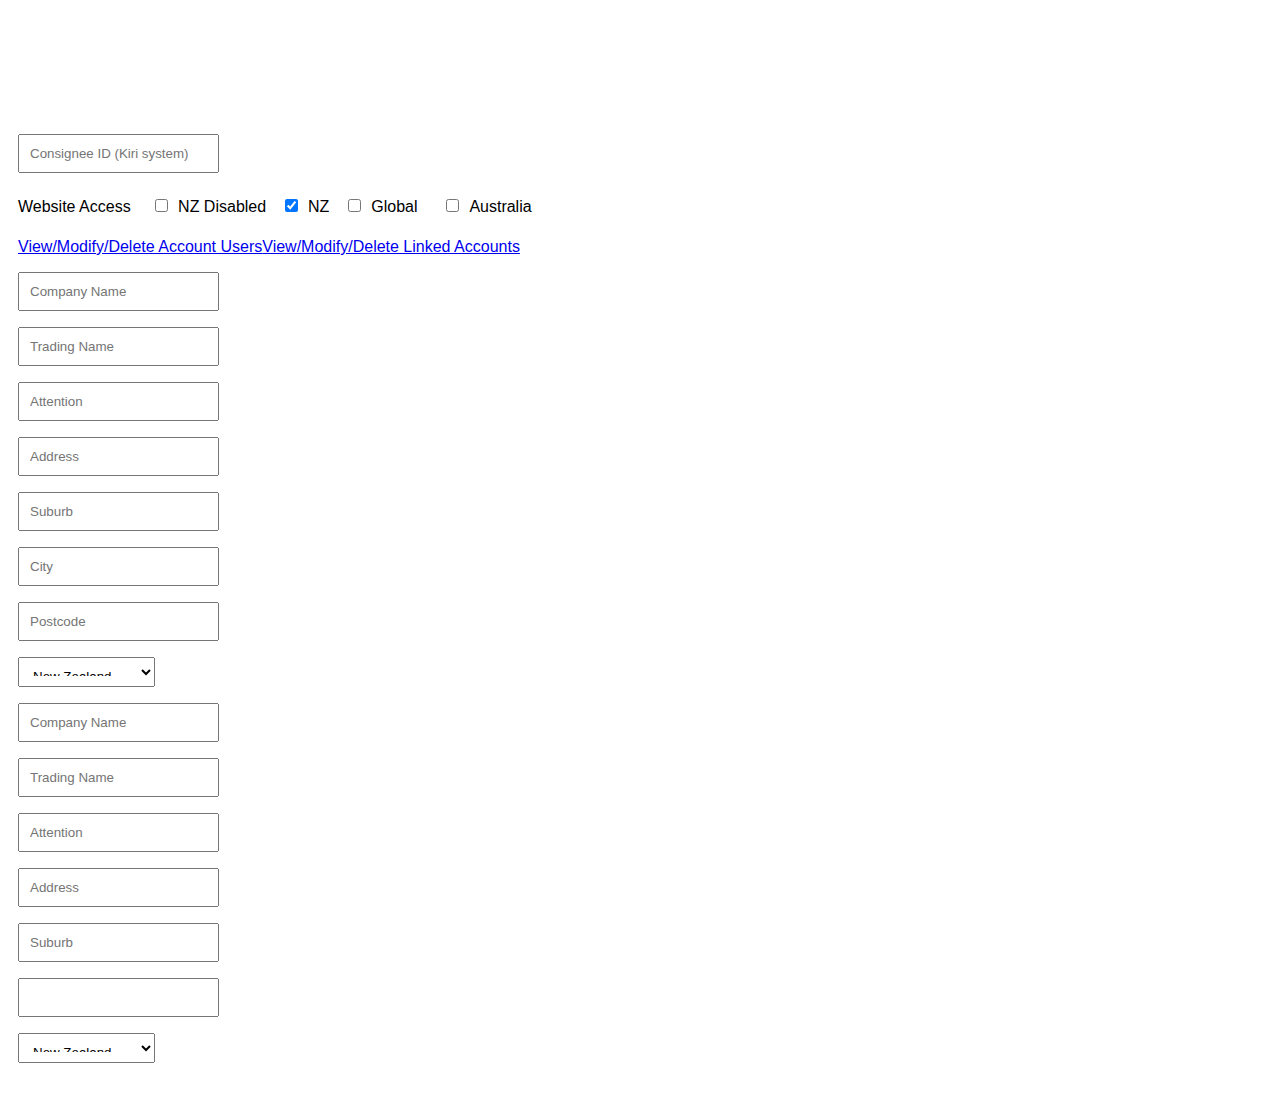
<file: public/index-1.html>
<!DOCTYPE html PUBLIC "-//W3C//DTD HTML 4.01 Transitional//EN" "http://www.w3.org/TR/html4/loose.dtd">
<html>
	<head>
		<meta http-equiv="Content-Type" content="text/html; charset=windows-1252">
		<title>Front End Developer Test</title>
		<link rel="stylesheet" type="text/css" href="../public/styles.css">
		<style type="text/css">.fancybox-margin{margin-right:0px;}</style>
	</head>
	<body>
	<!-- Start Error Box -->
	<div id="ErrorMessageBox"></div>
	<!-- End Error Box -->
	
	<div style="padding:10px;">
		<form name="form1" method="post" action="" autocomplete="off" enctype="multipart/form-data">
		<div class="container">
			<div class="row">
				<div class="col-6">
					<p><input type="text" name="Consignee ID" aria-required="true" aria-invalid="false" placeholder="Consignee ID (Kiri system)"></p>
					<p class="checkboxwrapper"><label>Website Access </label><input type="checkbox" name="NZDisabled" value="NZDisabled">NZ Disabled</label>&nbsp;&nbsp;<input type="checkbox" name="NZ" value="NZ" checked="checked">NZ&nbsp;&nbsp;<label><input type="checkbox" name="Global" value="Global">Global</label>&nbsp;&nbsp;<label><input type="checkbox" name="AU" value="AU">Australia</label>
					<div><a href="#" class="usersaccounts">View/Modify/Delete Account Users</a><a href="#" class="usersaccounts">View/Modify/Delete Linked Accounts</a></div></p>
					<p><input type="text" name="Company Name" placeholder="Company Name"></p>
					<p><input type="text" name="Trading Name" placeholder="Trading Name"></p>
					<p><input type="text" name="Attention" placeholder="Attention"></p>
					<p><input type="text" name="Address" placeholder="Address"></p>
					<p><input type="text" name="Suburb" placeholder="Suburb"></p>					
					<p><input type="text" name="City" placeholder="City"></p>										
					<p><input type="text" name="Postcode" placeholder="Postcode"></p>
					<p><select name="Country" id="Country">
														<option value="">Select Country</option>
														<option value="Australia">Australia</option>
														<option value="Cook Islands">Cook Islands</option>
														<option value="Japan">Japan</option>
														<option value="New Zealand" selected="">New Zealand</option>
														<option value="United Kingdom">United Kingdom</option>
														<option value="Other">Other</option>
													</select>
					</p>

				</div>
				<div class="col-6">
				<p><input type="text" name="Company Name" placeholder="Company Name"></p>
					<p><input type="text" name="Trading Name" placeholder="Trading Name"></p>
					<p><input type="text" name="Attention" placeholder="Attention"></p>
					<p><input type="text" name="Address" placeholder="Address"></p>
					<p><input type="text" name="Suburb" placeholder="Suburb"></p>					
					<p><input type="text" name="" placeholder=""></p>
					<p><select name="Country" id="Country">
														<option value="">Select Country</option>
														<option value="Australia">Australia</option>
														<option value="Cook Islands">Cook Islands</option>
														<option value="Japan">Japan</option>
														<option value="New Zealand" selected="">New Zealand</option>
														<option value="United Kingdom">United Kingdom</option>
														<option value="Other">Other</option>
													</select>
					</p>
				</div>
			</div>

		</div>
</form>
</div>

</body></html>
</file>
<file: public/styles.css>
@charset "UTF-8";
body {
  background: #e÷ee;
  font-family: sans-serif;
  font-size: 16px;
  font-weight: 200;
  padding-top: 100px; }

a.Tab {
  display: inline-block;
  padding: 5px;
  border: 1px solid orange;
  border-radius: 2px;
  font-size: 12px; }
  a.Tab:hover {
    background: orange;
    color: #fff;
    text-decoration: none; }

a.TabOn {
  display: inline-block;
  padding: 5px;
  border: 1px solid orange;
  border-radius: 2px;
  background: orange;
  color: #fff;
  font-size: 12px; }

form label {
  padding-right: 10px; }

form input[type], form textarea {
  broder: 1px solid #ccc;
  padding: 10px; }
  form input[type]:focus, form textarea:focus {
    border: 1px solid #ccc;
    box-shadow: none; }

form input[type=checkbox] {
  margin: 10px; }

form select {
  padding: 10px;
  display: inline-block;
  height: 30px; }

table td {
  padding: 5px 10px; }

table button {
  border: 1px solid orange;
  border-radius: 2px;
  background: orange;
  color: #fff; }
</file>
